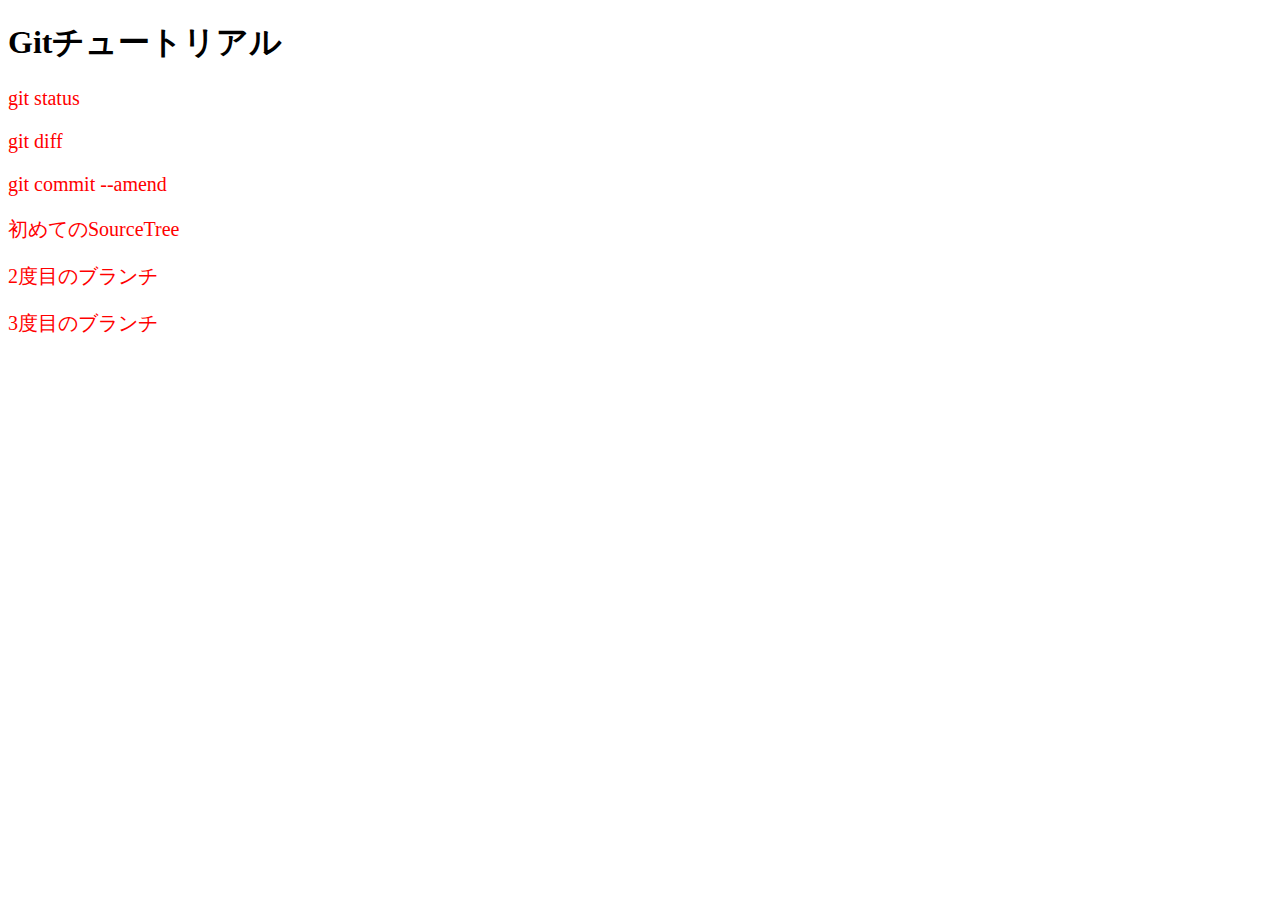
<file: index.html>
<!DOCTYPE html>
<html lang="en">
<head>
    <meta charset="UTF-8">
    <meta name="viewport" content="width=device-width, initial-scale=1.0">
    <meta http-equiv="X-UA-Compatible" content="ie=edge">
    <link rel="stylesheet" type="text/css" href="Style.css">
    <title>GitTutlial</title>
</head>
<body>
    <h1>Gitチュートリアル</h1>
    <p>git status</p>
    <p>git diff</p>
    <p>git commit --amend</p>

    <p>初めてのSourceTree</p>
    <p>2度目のブランチ</p>
    <p>3度目のブランチ</p>
</body>
</html>
</file>
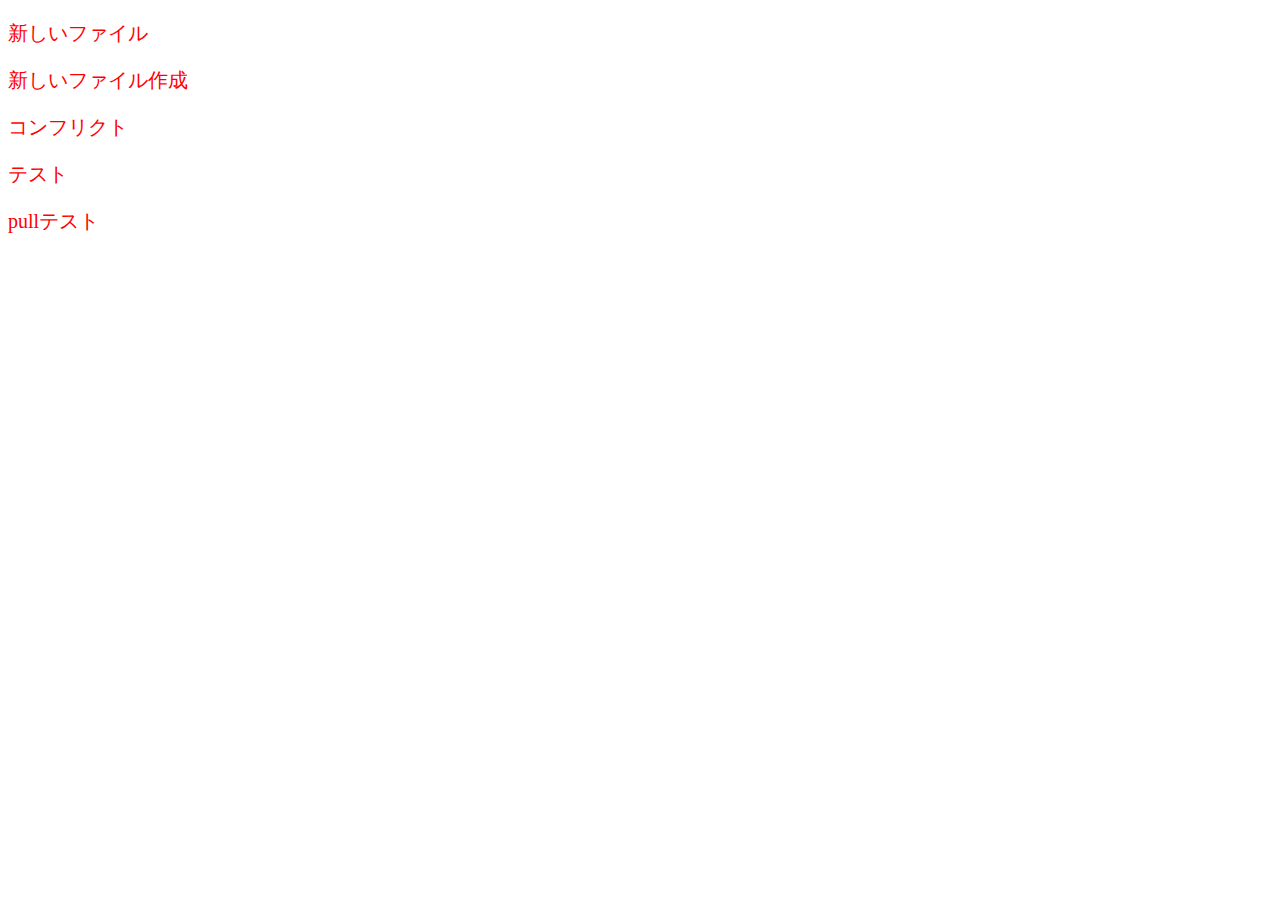
<file: NewIndex.html>
<!DOCTYPE html>
<html lang="en">
<head>
    <meta charset="UTF-8">
    <meta name="viewport" content="width=device-width, initial-scale=1.0">
    <meta http-equiv="X-UA-Compatible" content="ie=edge">
    <link rel="stylesheet" type="text/css" href="Style.css">
    <title>Document</title>
</head>
<body>
    <p>新しいファイル</p>
    <p>新しいファイル作成</p>
    <p>コンフリクト</p>
    <p>テスト</p>
    <p>pullテスト</p>
</body>
</html>
</file>
<file: Style.css>
p {
    font-size:20px;
    color:red;
}
</file>
